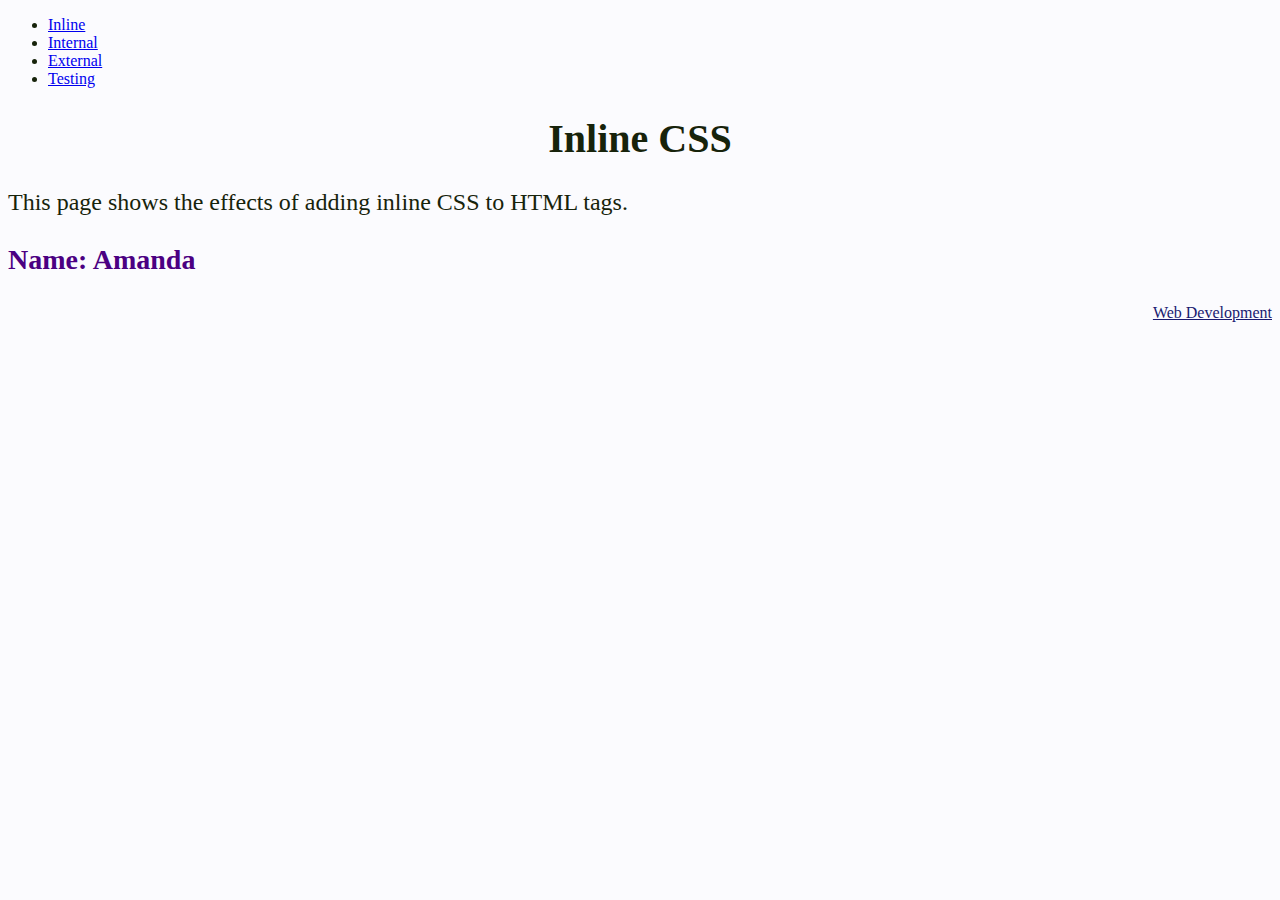
<file: index.html>
<!doctype html>
<html lang="en">
  <head>
    <meta charset="UTF-8" />
    <meta name="viewport" content="width=device-width, initial-scale=1.0" />
    <title>Inline CSS</title>
  </head>
  <body style="background-color: #fbfbfe; color: #17230b">
    <nav>
      <ul>
        <li><a href="index.html">Inline</a></li>
        <li><a href="internal-css.html">Internal</a></li>
        <li><a href="external-css.html">External</a></li>
        <li><a href="testing-cascading.html">Testing</a></li>
      </ul>
    </nav>
    <h1 style="text-align: center; font-size: 40px">Inline CSS</h1>
    <p style="font-size: 24px">
      This page shows the effects of adding inline CSS to HTML tags.
    </p>
    <p style="color: indigo; font-size: 28px; font-weight: bolder">
      Name: Amanda
    </p>
    <p
      style="
        color: midnightblue;
        text-align: right;
        text-decoration-line: underline;
      ">
      Web Development
    </p>
  </body>
</html>
</file>
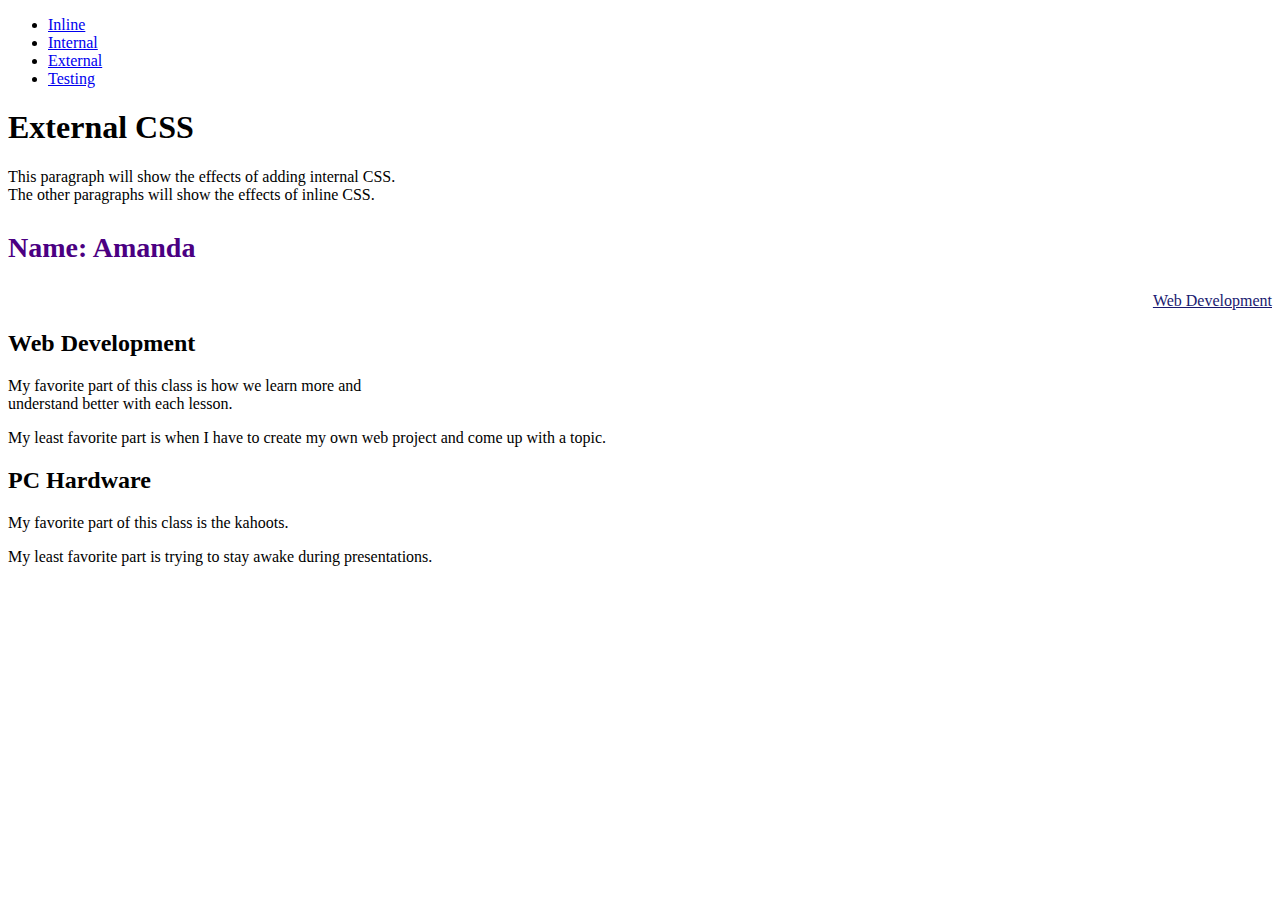
<file: external-css.html>
<!doctype html>
<html lang="en">
  <head>
    <meta charset="UTF-8" />
    <meta name="viewport" content="width=device-width, initial-scale=1.0" />
    <title>External CSS</title>
    <link rel="“stylesheet”" href="“stylesheets/css-pages-style.css”" />
  </head>
  <body>
    <nav>
      <ul>
        <li><a href="index.html">Inline</a></li>
        <li><a href="internal-css.html">Internal</a></li>
        <li><a href="external-css.html">External</a></li>
        <li><a href="testing-cascading.html">Testing</a></li>
      </ul>
    </nav>
    <h1>External CSS</h1>
    <p>
      This paragraph will show the effects of adding internal CSS.<br />
      The other paragraphs will show the effects of inline CSS.
    </p>
    <p style="color: indigo; font-size: 28px; font-weight: bolder">
      Name: Amanda
    </p>
    <p
      style="
        color: midnightblue;
        text-align: right;
        text-decoration-line: underline;
      ">
      Web Development
    </p>
    <h2>Web Development</h2>
    <p>
      My favorite part of this class is how we learn more and<br />
      understand better with each lesson.
    </p>
    <p>
      My least favorite part is when I have to create my own web project and
      come up with a topic.
    </p>

    <h2>PC Hardware</h2>
    <p>My favorite part of this class is the kahoots.</p>
    <p>My least favorite part is trying to stay awake during presentations.</p>
  </body>
</html>
</file>
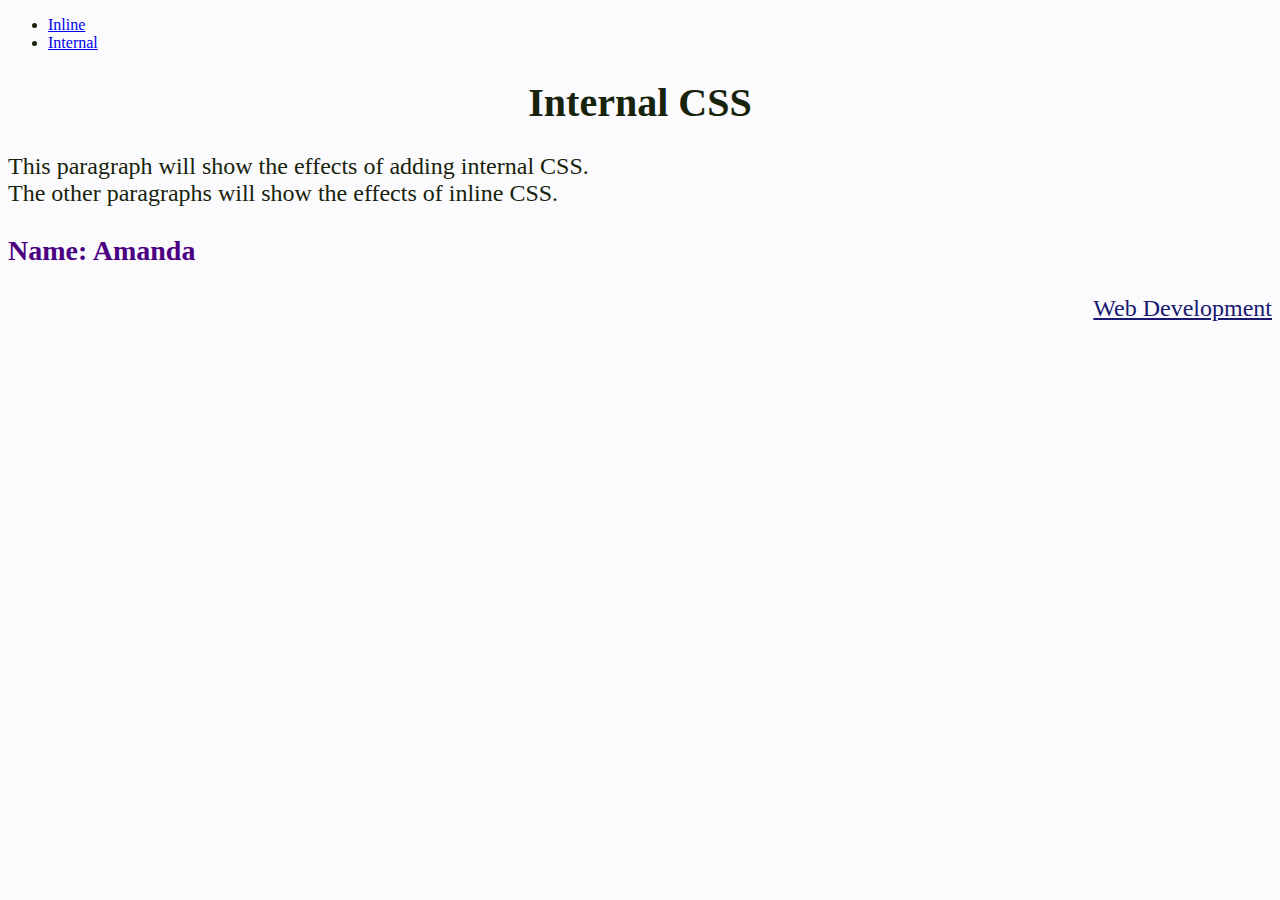
<file: internal-css.html>
<!doctype html>
<html lang="en">
  <head>
    <meta charset="UTF-8" />
    <meta name="viewport" content="width=device-width, initial-scale=1.0" />
    <title>Internal CSS</title>
    <style>
      body {
        background-color: #fbfbfe;
        color: #17230b;
      }
      h1 {
        text-align: center;
        font-size: 40px;
      }
      p {
        font-size: 24px;
      }
    </style>
  </head>
  <body>
    <nav>
      <ul>
        <li><a href="index.html">Inline</a></li>
        <li><a href="internal-css.html">Internal</a></li>
      </ul>
    </nav>
    <h1>Internal CSS</h1>
    <p>
      This paragraph will show the effects of adding internal CSS.<br />
      The other paragraphs will show the effects of inline CSS.
    </p>
    <p style="color: indigo; font-size: 28px; font-weight: bolder">
      Name: Amanda
    </p>
    <p
      style="
        color: midnightblue;
        text-align: right;
        text-decoration-line: underline;
      ">
      Web Development
    </p>
  </body>
</html>
</file>
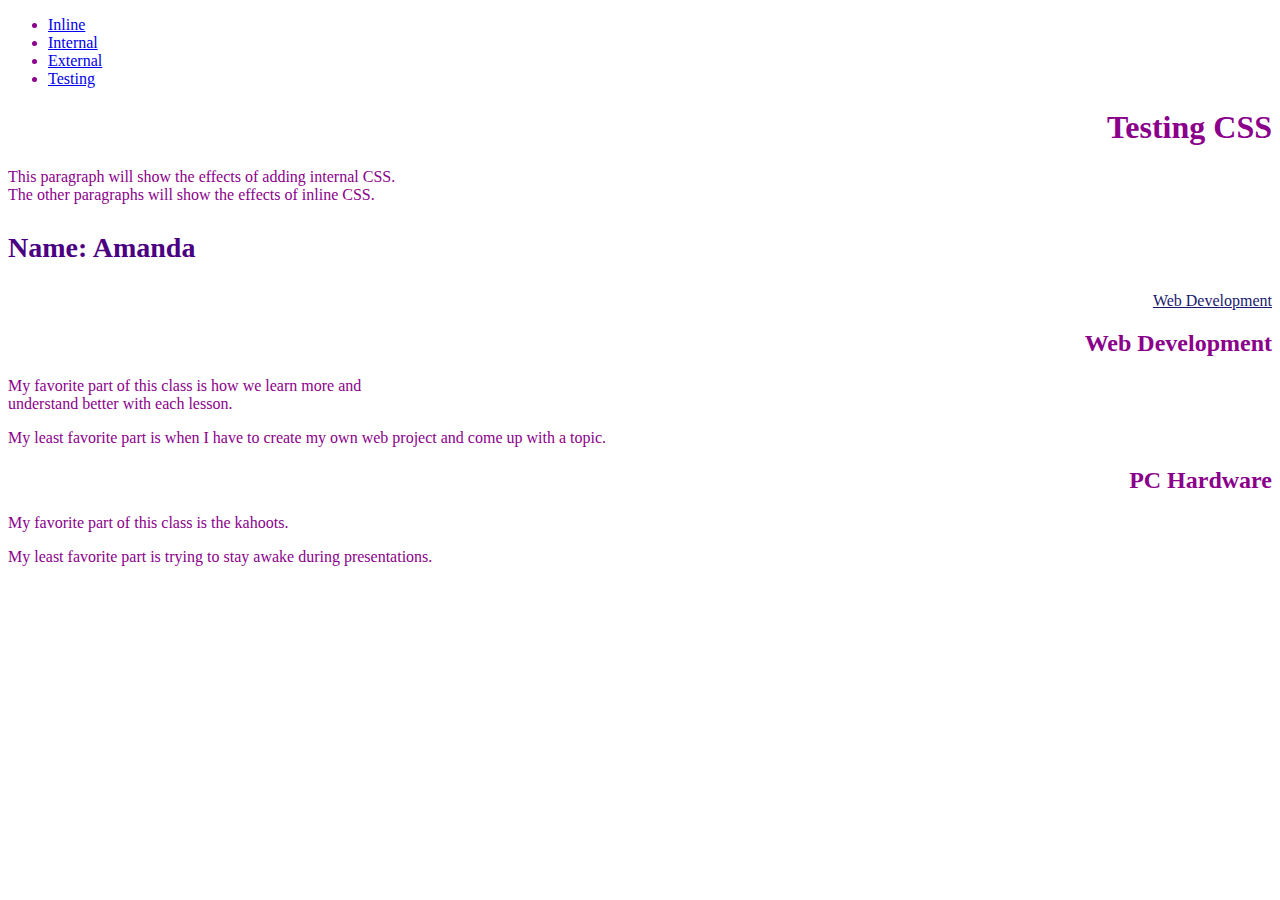
<file: testing-cascading.html>
<!doctype html>
<html lang="en">
  <head>
    <meta charset="UTF-8" />
    <meta name="viewport" content="width=device-width, initial-scale=1.0" />
    <title>Testing CSS</title>
    <style>
      body {
        color: cyan;
      }
      h1 {
        text-align: right;
      }
      h2 {
        text-align: right;
      }
    </style>
  </head>
  <body style="color: darkmagenta">
    <nav>
      <ul>
        <li><a href="index.html">Inline</a></li>
        <li><a href="internal-css.html">Internal</a></li>
        <li><a href="external-css.html">External</a></li>
        <li><a href="testing-cascading.html">Testing</a></li>
      </ul>
    </nav>
    <h1>Testing CSS</h1>
    <p>
      This paragraph will show the effects of adding internal CSS.<br />
      The other paragraphs will show the effects of inline CSS.
    </p>
    <p style="color: indigo; font-size: 28px; font-weight: bolder">
      Name: Amanda
    </p>
    <p
      style="
        color: midnightblue;
        text-align: right;
        text-decoration-line: underline;
      ">
      Web Development
    </p>
    <h2>Web Development</h2>
    <p>
      My favorite part of this class is how we learn more and<br />
      understand better with each lesson.
    </p>
    <p>
      My least favorite part is when I have to create my own web project and
      come up with a topic.
    </p>

    <h2>PC Hardware</h2>
    <p>My favorite part of this class is the kahoots.</p>
    <p>My least favorite part is trying to stay awake during presentations.</p>
  </body>
</html>
</file>
